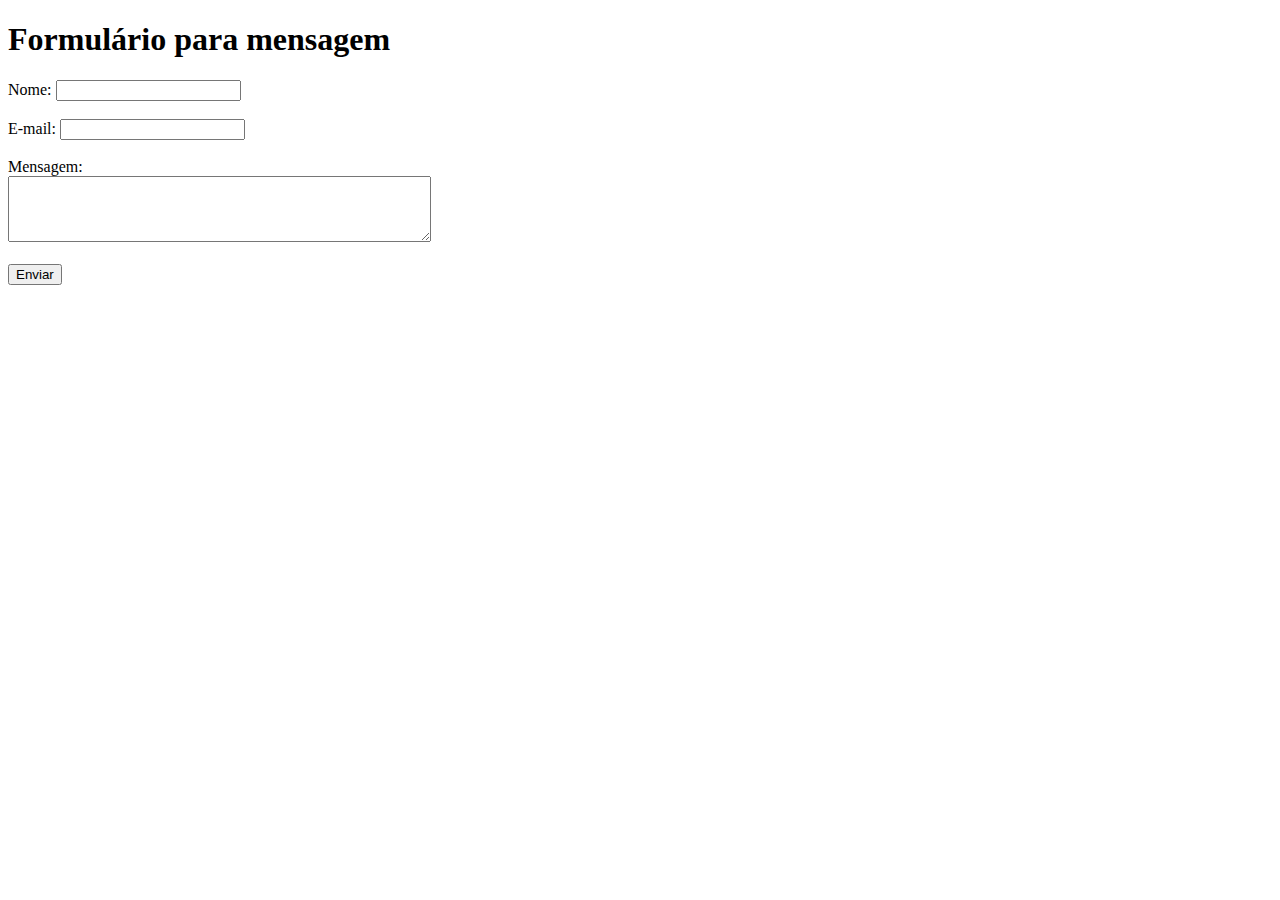
<file: HTMLContatos.html>
﻿<!DOCTYPE html>
<html lang="pt-br">
<head>
    <meta charset="UTF-8">
    <title>Página de Contatos</title>
</head>
<body>
    <h1>Formulário para mensagem</h1>
    <form action="#" method="POST">
        <label for="nome">Nome:</label>
        <input type="text" id="nome" name="nome" required><br><br>

        <label for="email">E-mail:</label>
        <input type="email" id="email" name="email" required><br><br>

        <label for="mensagem">Mensagem:</label><br>
        <textarea id="mensagem" name="mensagem" rows="4" cols="50" required></textarea><br><br>

        <button type="submit">Enviar</button>
    </form>
</body>
</html>
</file>
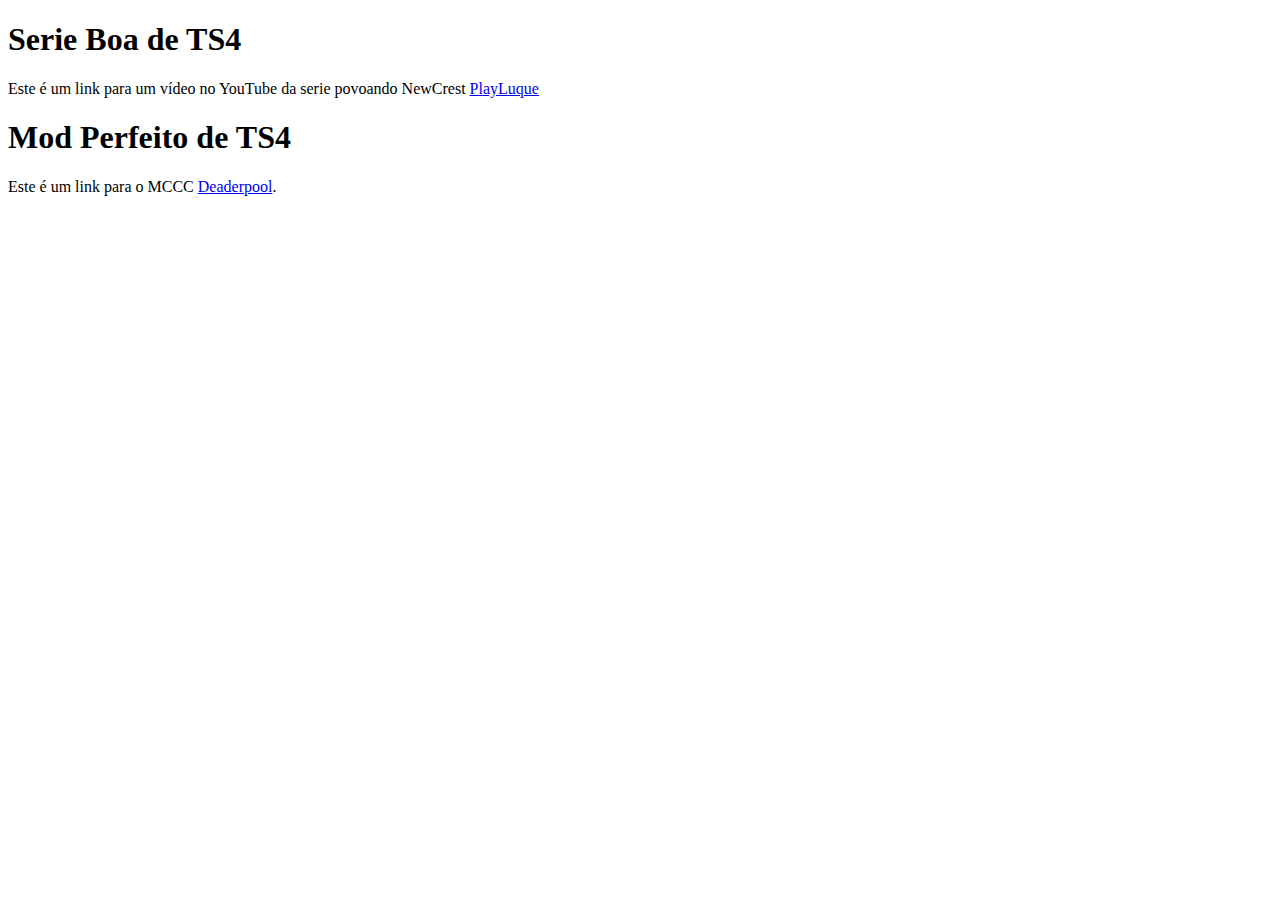
<file: HTMLLinkzin.html>
﻿<!DOCTYPE html>
<html lang="pt-br">
<head>
    <meta charset="UTF-8">
    <title>Linkzins</title>
</head>
<body>
    <h1>Serie Boa de TS4</h1>
    <p>Este é um link para um vídeo no YouTube da serie povoando NewCrest  <a href="https://www.youtube.com/watch?v=_1VTDFCT6UY&list=PL51qh4nL2EX63HG2w2qWBODFsQBC5sUmi" target="_blank">PlayLuque</a></p>
    <h1>Mod Perfeito de TS4</h1>
    <p>Este é um link para o MCCC <a href="https://deaderpool-mccc.com/downloads.html" target="_blank">Deaderpool</a>.</p>
</body>
</html>
</file>
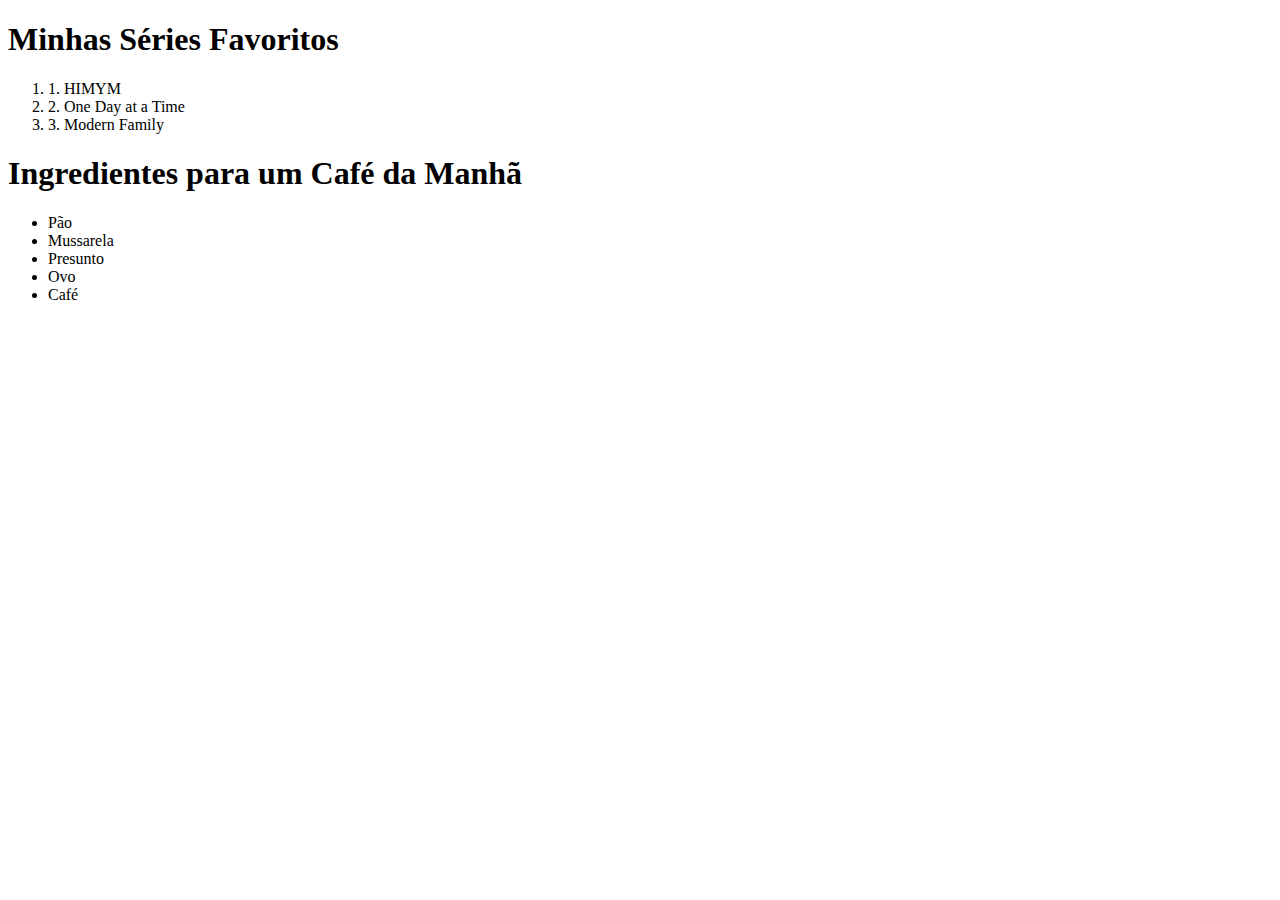
<file: HTMLListinha.html>
﻿<!DOCTYPE html>
<html lang="pt-br">
<head>
    <meta charset="UTF-8">
    <title>Lista de series</title>
</head>
<body>
    <h1>Minhas Séries Favoritos</h1>
    <ol>
        <li>1. HIMYM</li>
        <li>2. One Day at a Time</li>
        <li>3. Modern Family</li>
    </ol>

    <h1>Ingredientes para um Café da Manhã</h1>
    <ul>
        <li>Pão</li>
        <li>Mussarela</li>
        <li>Presunto</li>
        <li>Ovo</li>
        <li>Café</li>
    </ul>
</body>
</html>
</file>
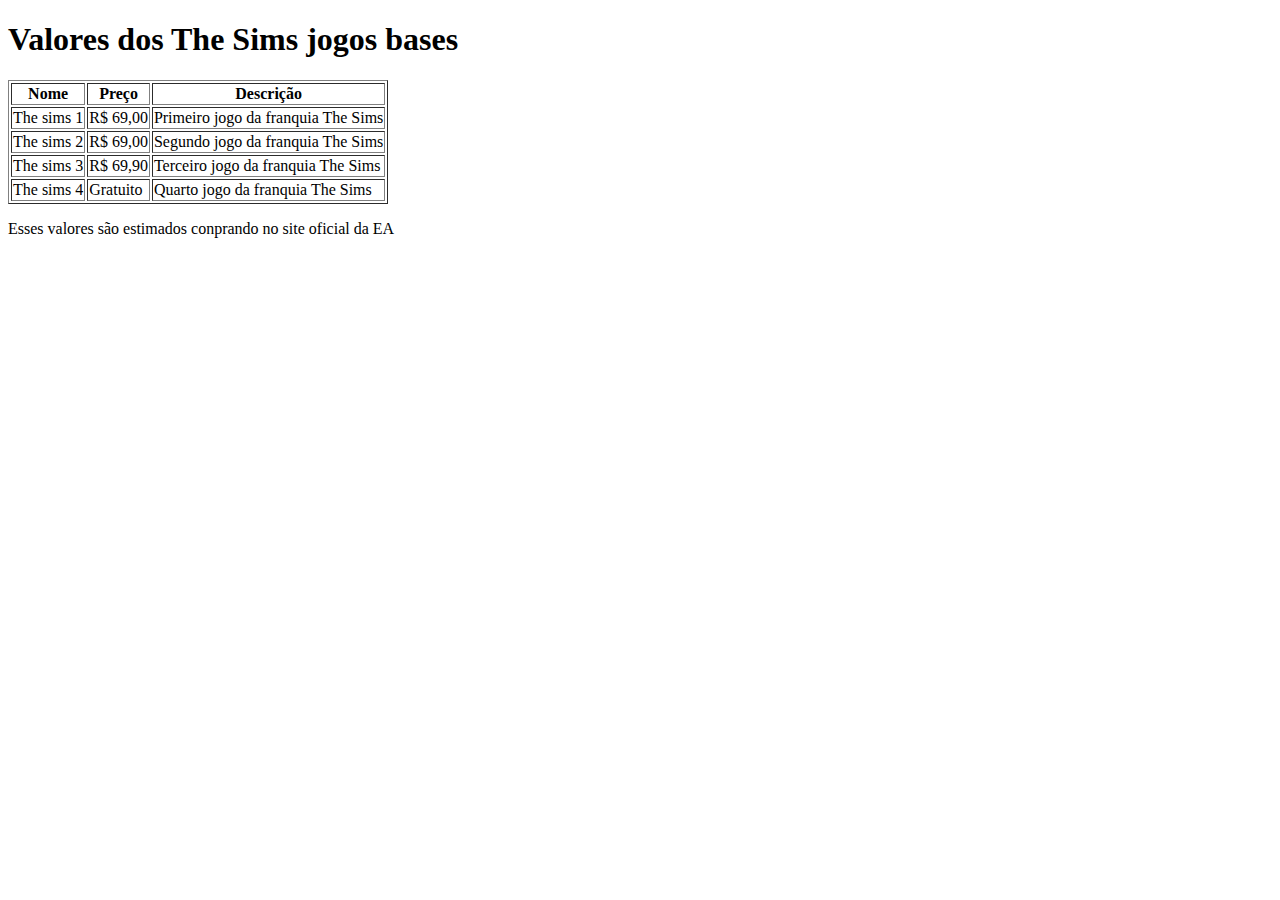
<file: HTMLTabela.html>
﻿<!DOCTYPE html>
<html lang="pt-br">
<head>
    <meta charset="UTF-8">
    <title>Tabela de Jogos</title>
</head>
<body>
    <h1>Valores dos The Sims jogos bases</h1>
    <table border="1">
        <thead>
            <tr>
                <th>Nome</th>
                <th>Preço</th>
                <th>Descrição</th>
            </tr>
        </thead>
        <tbody>
            <tr>
                <td>The sims 1</td>
                <td>R$ 69,00</td>
                <td>Primeiro jogo da franquia The Sims</td>
            </tr>
            <tr>
                <td>The sims 2</td>
                <td>R$ 69,00</td>
                <td>Segundo jogo da franquia The Sims</td>
            </tr>
            <tr>
                <td>The sims 3</td>
                <td>R$ 69,90</td>
                <td>Terceiro jogo da franquia The Sims</td>
            </tr>
            <tr>
                <td>The sims 4</td>
                <td>Gratuito</td>
                <td>Quarto jogo da franquia The Sims</td>
            </tr>
        </tbody>
    </table>
    <p>Esses valores são estimados conprando no site oficial da EA</p>
</body>
</html>
</file>
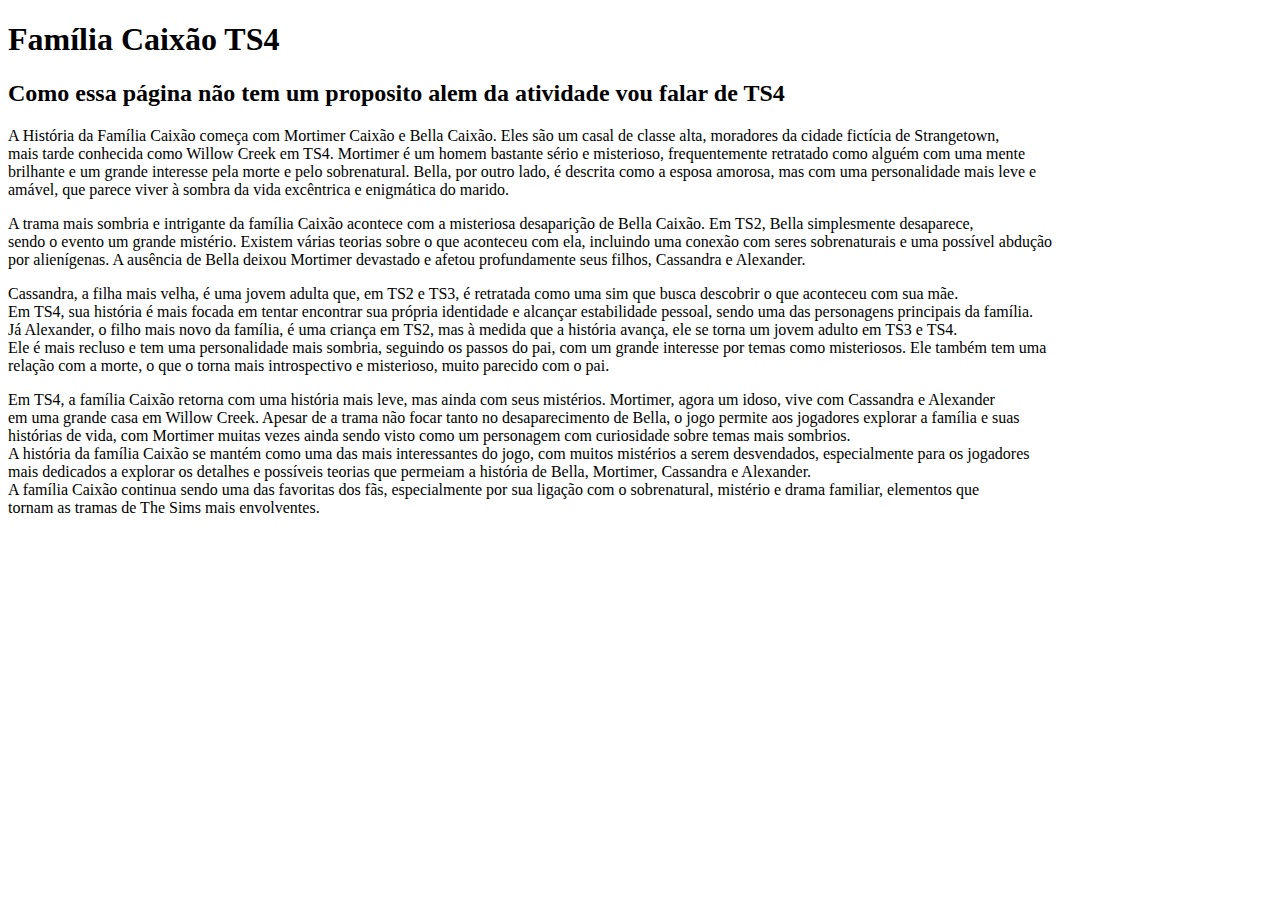
<file: HTMLTS4.html>
﻿<!DOCTYPE html>
<html lang="pt-br">
<head>
    <meta charset="UTF-8">
    <title>Pág Thayná</title>
</head>
<body>
    <h1>Família Caixão TS4</h1>
    <h2>Como essa página não tem um proposito alem da atividade vou falar de TS4</h2>
    <p>
        A História da Família Caixão começa com Mortimer Caixão e Bella Caixão. Eles são um casal de classe alta, moradores da cidade fictícia de Strangetown, <br>
        mais tarde conhecida como Willow Creek em TS4. Mortimer é um homem bastante sério e misterioso, frequentemente retratado como alguém com uma mente<br>
        brilhante e um grande interesse pela morte e pelo sobrenatural. Bella, por outro lado, é descrita como a esposa amorosa, mas com uma personalidade mais leve e<br>
        amável, que parece viver à sombra da vida excêntrica e enigmática do marido.
    </p>
  
    <p>
        A trama mais sombria e intrigante da família Caixão acontece com a misteriosa desaparição de Bella Caixão. Em TS2, Bella simplesmente desaparece,<br>
        sendo o evento um grande mistério. Existem várias teorias sobre o que aconteceu com ela, incluindo uma conexão com seres sobrenaturais e uma possível abdução<br>
        por alienígenas. A ausência de Bella deixou Mortimer devastado e afetou profundamente seus filhos, Cassandra e Alexander.
    </p> 
   
    <p>
        Cassandra, a filha mais velha, é uma jovem adulta que, em TS2 e TS3, é retratada como uma sim que busca descobrir o que aconteceu com sua mãe.<br>
        Em TS4, sua história é mais focada em tentar encontrar sua própria identidade e alcançar estabilidade pessoal, sendo uma das personagens principais da família.<br>
        Já Alexander, o filho mais novo da família, é uma criança em TS2, mas à medida que a história avança, ele se torna um jovem adulto em TS3 e TS4.<br>
        Ele é mais recluso e tem uma personalidade mais sombria, seguindo os passos do pai, com um grande interesse por temas como misteriosos. Ele também tem uma<br>
        relação com a morte, o que o torna mais introspectivo e misterioso, muito parecido com o pai.
    </p>
   
    <p>
        Em TS4, a família Caixão retorna com uma história mais leve, mas ainda com seus mistérios. Mortimer, agora um idoso, vive com Cassandra e Alexander<br>
        em uma grande casa em Willow Creek. Apesar de a trama não focar tanto no desaparecimento de Bella, o jogo permite aos jogadores explorar a família e suas<br>
        histórias de vida, com Mortimer muitas vezes ainda sendo visto como um personagem com curiosidade sobre temas mais sombrios.<br>
        A história da família Caixão se mantém como uma das mais interessantes do jogo, com muitos mistérios a serem desvendados, especialmente para os jogadores<br>
        mais dedicados a explorar os detalhes e possíveis teorias que permeiam a história de Bella, Mortimer, Cassandra e Alexander.<br>
        A família Caixão continua sendo uma das favoritas dos fãs, especialmente por sua ligação com o sobrenatural, mistério e drama familiar, elementos que<br>
        tornam as tramas de The Sims mais envolventes.
    </p>
</body>
</html>
</file>
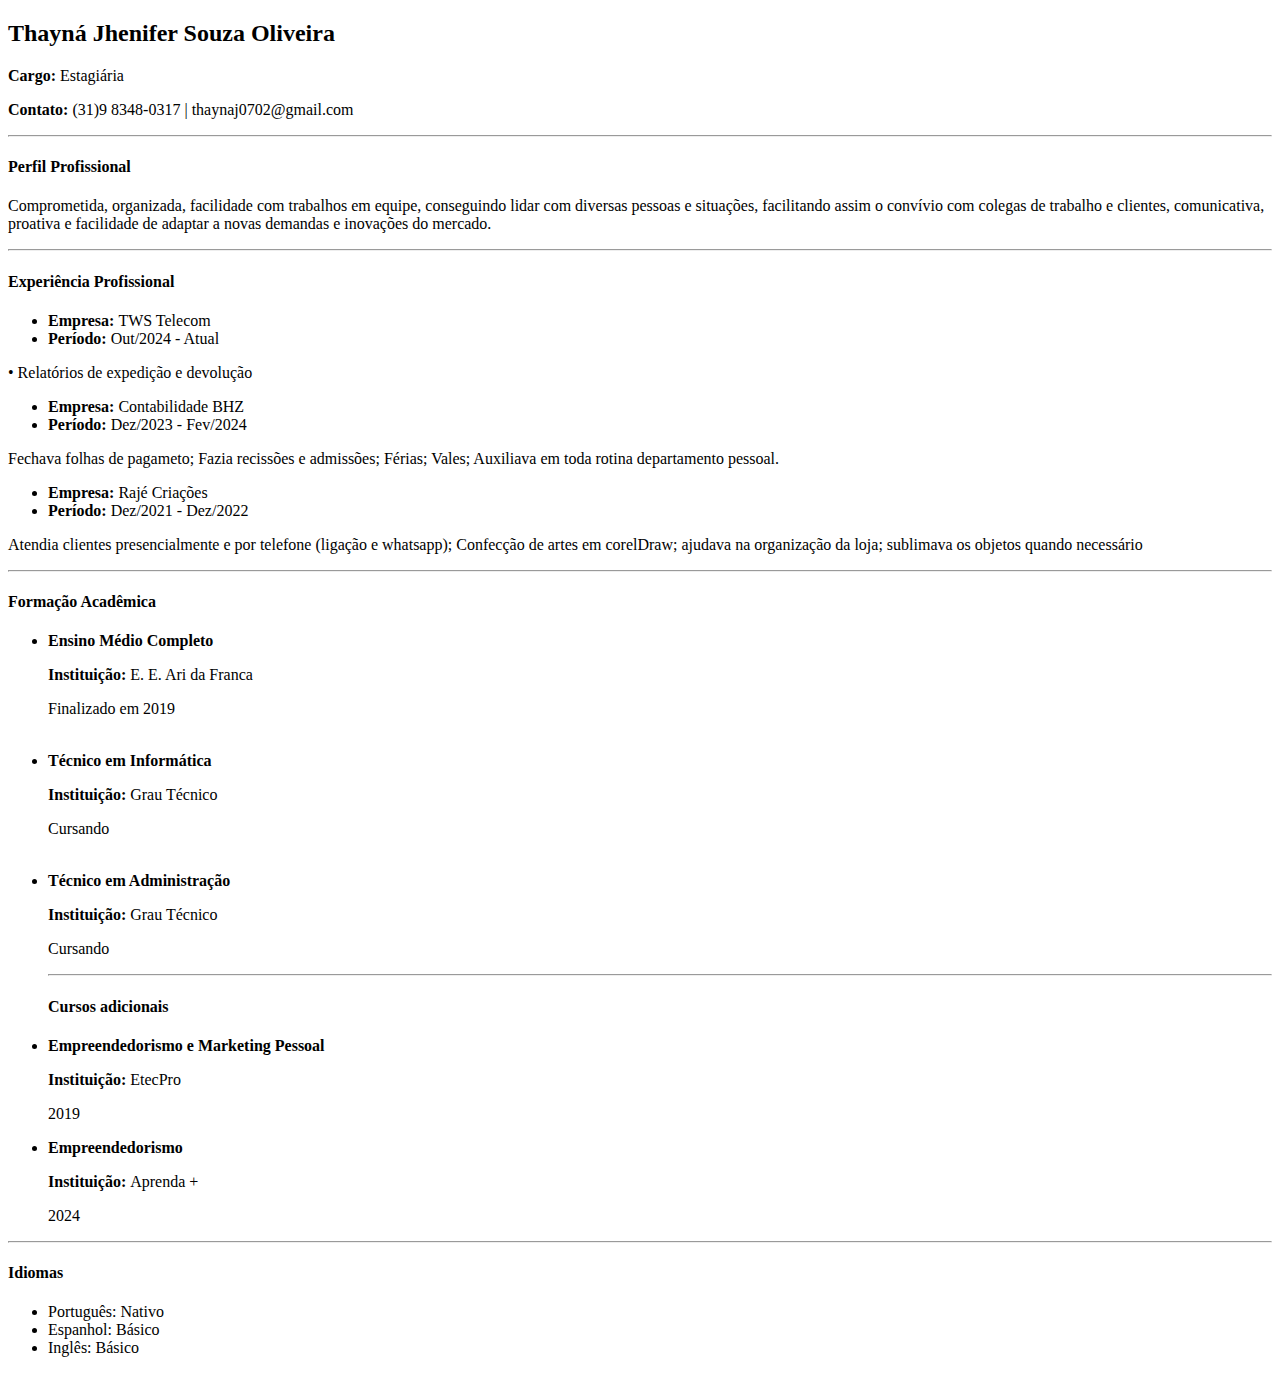
<file: Atividade 2/Curriculo.html>
﻿<!DOCTYPE html>
<html lang="PT/BR">
<meta charset="UTF-8">

<head>
    <title>Curriculo</title>
</head>

<body>

    <h2> <!DOCTYPE html>
<html lang="PT/BR">
<meta charset="UTF-8">

<head>
    <title>Curriculo</title>
</head>

<body>

    <h2> Thayná Jhenifer Souza Oliveira </h2>
    <p><b>Cargo: </b>Estagiária</p>
    <P><b>Contato: </b>(31)9 8348-0317 | thaynaj0702@gmail.com</P>
    <hr>
    <h4>Perfil Profissional</h4>
    <p>
        Comprometida, organizada, facilidade com trabalhos em equipe, conseguindo lidar com diversas pessoas e
        situações, facilitando assim o convívio com colegas de trabalho e clientes, comunicativa, proativa e facilidade
        de adaptar a novas demandas e inovações do mercado.
    </p>
    <hr>
    <h4>Experiência Profissional</h4>
    <ul>
        <li><b> Empresa: </b> TWS Telecom </li>
        <li><b> Período: </b> Out/2024 - Atual </li>
    </ul>
    <p>
        • Relatórios de expedição e devolução
    </p>
        <ul>
            <li><b> Empresa: </b> Contabilidade BHZ </li>
            <li><b> Período: </b> Dez/2023 - Fev/2024 </li>
        </ul>
        <p>
            Fechava folhas de pagameto; Fazia recissões e admissões; Férias; Vales; Auxiliava em toda rotina departamento pessoal.
        </p>
        <ul>
            <li><b> Empresa: </b> Rajé Criações </li>
            <li><b> Período: </b> Dez/2021 - Dez/2022 </li>
        </ul>
        <p>
            Atendia clientes presencialmente e por telefone (ligação e whatsapp); Confecção de artes em corelDraw; ajudava na organização da loja; sublimava os objetos quando necessário
        </p>
        <hr>
        <h4> Formação Acadêmica </h4>
        <ul>
            <li>
                <b> Ensino Médio Completo </b><br>
                <p><b> Instituição: </b> E. E. Ari da Franca </p>
                <p>Finalizado em 2019</p>
            </li>
            <br>
            <li>
                <b> Técnico em Informática</b><br>
                <p><b> Instituição: </b> Grau Técnico </p>
                <p>Cursando</p>
            </li>
            <br>
            <li>
                <b> Técnico em Administração</b><br>
                <p><b> Instituição: </b> Grau Técnico </p>
                <p>Cursando</p>
            </li>
            <hr>
            <h4> Cursos adicionais </h4>
            <li>
                <b> Empreendedorismo e Marketing Pessoal </b><br>
                <p><b> Instituição: </b> EtecPro </p>
                <p>2019</p>
            </li>
            <li>
                <b> Empreendedorismo</b><br>
                <p><b> Instituição: </b> Aprenda + </p>
                <p>2024</p>
            </li>
        </ul>
        <hr>
         <h4> Idiomas </h4>
        <ul>
            <li> Português: Nativo </li>
            <li> Espanhol: Básico </li>
            <li> Inglês: Básico</li>
        </ul>
        </dev>
</body>
</file>
